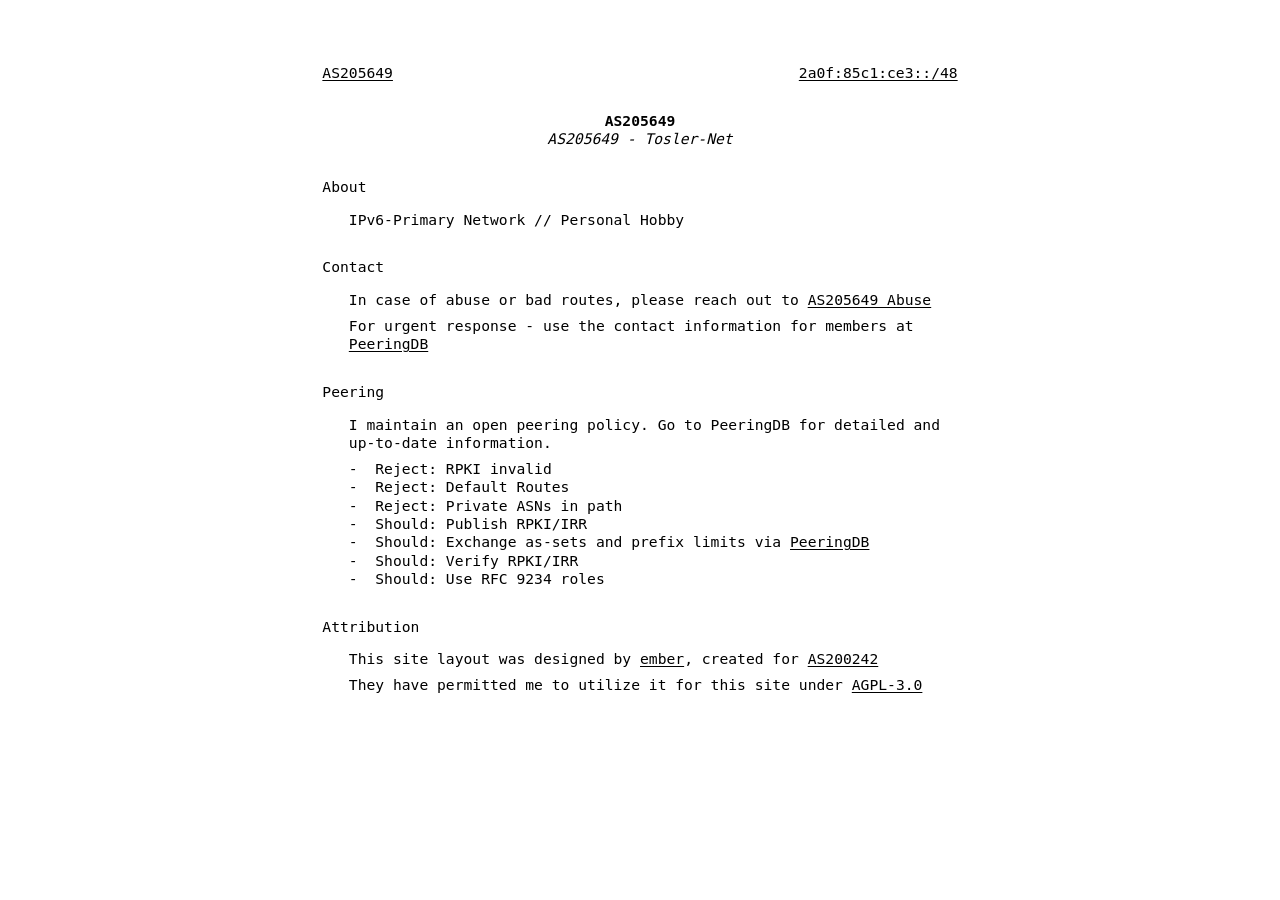
<file: index.html>
<!DOCTYPE html>
<html lang="en" prefix="og: https://ogp.me/ns#">
	<head>
		<meta charset="UTF-8">
		<meta http-equiv="X-UA-Compatible" content="IE=edge">
		<meta name="viewport" content="width=device-width, initial-scale=1.0">
		<link rel="icon" href="data:,">
		<meta name="theme-color" content="#cba6f7">
		<title>AS205649</title>
		<meta name="description" content="IPv6-Primary Network // non-profit, open-source">
		<meta property="og:site_name" content="AS205649">
		<style>
        html {
            color-scheme: light dark;
        }

        @media (prefers-color-scheme: dark) {
            html {
                background-color: #111213;
            }
        }
    
		</style>
	</head>
	<body>
		<header>
			<nav>
				<a href="//ripen.cc/AS205649" target="_blank">AS205649</a>
				<a href="//ripen.cc/2a0f:85c1:ce3::/48" target="_blank">2a0f:85c1:ce3::/48</a>
			</nav>
		</header>
		<main>
			<hgroup>
				<h1>AS205649</h1>
				<p>AS205649 - Tosler-Net</p>
			</hgroup>
			<section>
				<h2 id="about">About</h2>
				<p>IPv6-Primary Network // Personal Hobby</p>
			</section>
			<section>
				<h2 id="contact">Contact</h2>
				<p>In case of abuse or bad routes, please reach out to <a href="mailto:Abuse@AS205649.net?subject=Abuse Seen - {Prefix} - {Reason}">AS205649 Abuse</a></p>
				<p>For urgent response - use the contact information for members at <a href="//www.peeringdb.com/net/40091" target="_blank">PeeringDB</a></p>
			</section>
			<section>
				<h2 id="peering">Peering</h2>
				<p>I maintain an open peering policy. Go to PeeringDB for detailed and up-to-date information.</p>
				<ul>
					<li>Reject: RPKI invalid</li>
					<li>Reject: Default Routes</li>
					<li>Reject: Private ASNs in path</li>
					<li>Should: Publish RPKI/IRR</li>
					<li>Should: Exchange as-sets and prefix limits via <a href="//www.peeringdb.com/net/40091" target="_blank">PeeringDB</a></li>
					<li>Should: Verify RPKI/IRR</li>
					<li>Should: Use RFC 9234 roles</li>
				</ul>
			</section>
            <section>
				<h2 id="attribution">Attribution</h2>
				<p>This site layout was designed by <a href="//github.com/ember-ana" target="_blank">ember</a>, created for <a href="//as200242.net" target="_blank">AS200242</a></p>
				<p>They have permitted me to utilize it for this site under <a href="/license" target="_blank">AGPL-3.0</a></p>
			</section>
		</main>
		<footer>
			<style>
            /* reset */
            html,
            body * {
                font-family: monospace;
                font-weight: normal;
                font-size: 11pt;
                line-height: 1.25;
                text-underline-offset: .15rem;
                margin-top: 0;
                padding: 0;
                list-style: none;
            }

            /* center  */
            body {
                max-width: min(90vw, 72ch);
                margin: 5vw auto;
            }

            /* block spacing */
            section,
            nav,
            hgroup:has(h1) {
                margin-bottom: 2rem;
            }

            ul,
            h2 {
                margin-bottom: 1rem;
            }

            p {
                margin-bottom: .5rem;
            }

            hgroup * {
                margin-bottom: 0;
            }

            /* nav links */
            nav {
                display: flex;
                flex-direction: row;
                justify-content: space-between;
                column-gap: 2ch;
            }

            nav> :first-child {
                text-align: left;
            }

            nav> :last-child {
                text-align: right;
            }

            /* main header  */
            hgroup {
                text-align: center;
            }

            h1 {
                font-weight: bold;
            }

            hgroup p {
                font-style: italic;
            }

            /* tables */
            div:has(> table) {
                overflow-x: scroll;
            }

            th {
                padding-right: 1ch;
                text-align: right;
                white-space: nowrap;
            }

            tr:not(:first-child):has(th)>* {
                border-top: solid .25rem transparent;
            }

            td {
                padding-right: max(2ch, 2vw);
            }

            tbody::after {
                content: "";
                height: 1.5rem;
                display: block;
            }

            /* links */
            a,
            a:visited {
                color: inherit;
                white-space: nowrap;
                text-decoration: underline;
            }

            /* indents */
            section> :not(h2) {
                margin-left: 3ch;
            }

            /* ul list style */
            ul li {
                padding-left: 3ch;
                position: relative;
            }

            ul li::before {
                position: absolute;
                left: 0;
                content: "-";
            }
        
			</style>
		</footer>
	</body>
</html>
</file>
